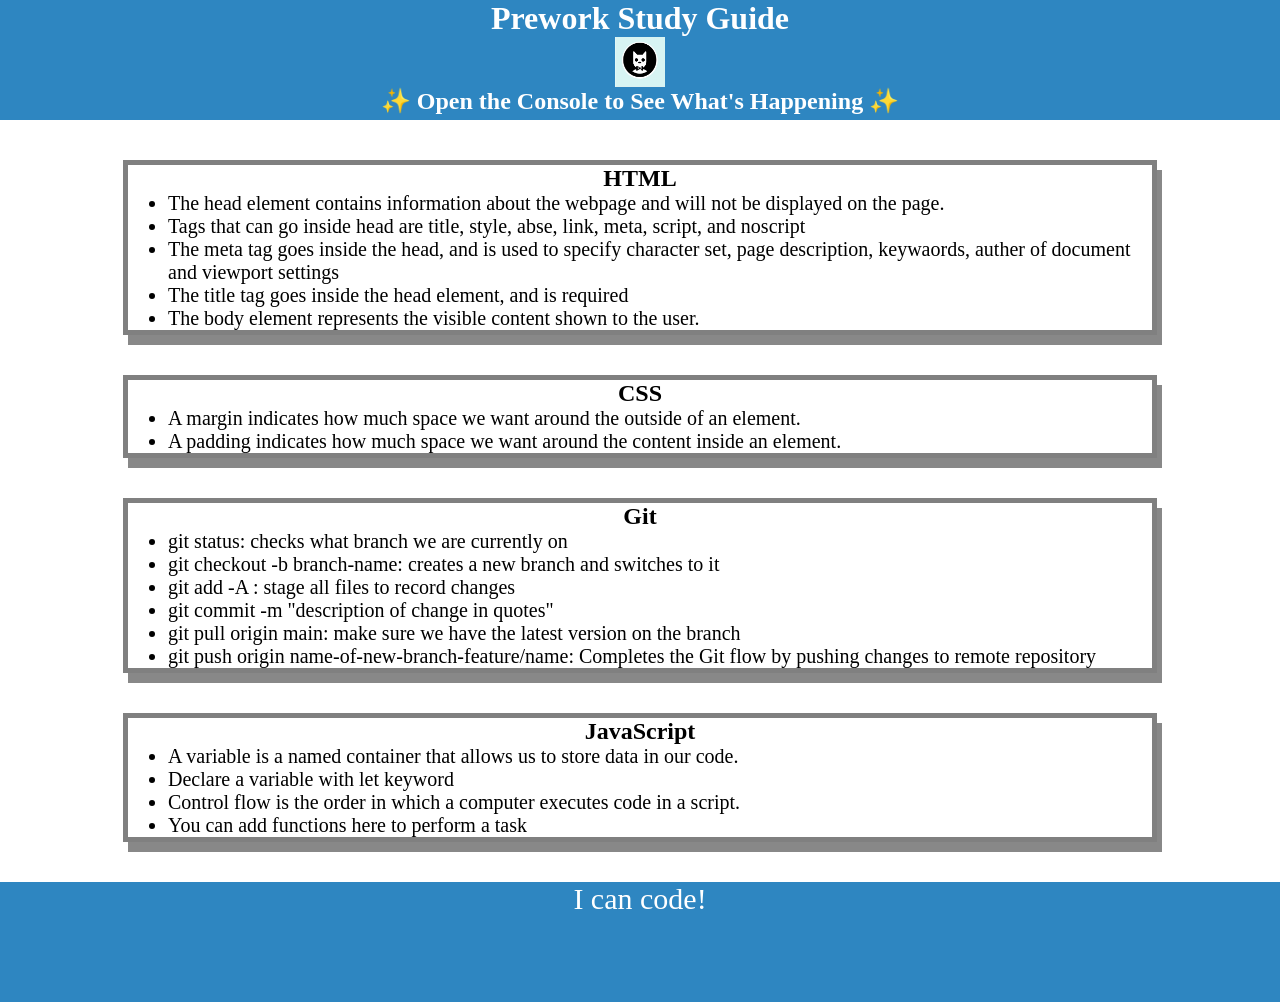
<file: index.html>
<!DOCTYPE html>
<html lang="en">
  <head>
    <meta charset="UTF-8" />
    <meta http-equiv="X-UA-Compatible" content="IE=edge" />
    <meta name="viewport" content="width=device-width, initial-scale=1.0" />
    <link rel="stylesheet" href="./assets/style.css">
    <title>Prework Study Guide</title>
  </head>
  <body>
    <header id="top">
      <h1>Prework Study Guide</h1>
      <img src="./assets/bowtie-cat.png" alt="Profile image of cat wearing a bow tie." />
      <h2>✨ Open the Console to See What's Happening ✨</h2>
    </header>
    <main>
      <section class="card" id="html-section">
        <h2>HTML</h2>
        <ul>
          <li>The head element contains information about the webpage and will not be displayed on the page.</li>
          <li>Tags that can go inside head are title, style, abse, link, meta, script, and noscript</li>
          <li>The meta tag goes inside the head, and is used to specify character set, page description, keywaords, auther of document and viewport settings</li>
          <li>The title tag goes inside the head element, and is required</li>
          <li>The body element represents the visible content shown to the user.</li>
        </ul>
      </section>
   
      <section class="card" id="css-section">
        <h2>CSS</h2>
        <ul>
          <li>A margin indicates how much space we want around the outside of an element.</li>
          <li>A padding indicates how much space we want around the content inside an element.</li>
        </ul>
      </section>
   
      <section class="card" id="git-section">
        <h2>Git</h2>
        <ul>
          <li>git status: checks what branch we are currently on</li>
          <li>git checkout -b branch-name: creates a new branch and switches to it</li>
          <li>git add -A : stage all files to record changes</li>
          <li>git commit -m "description of change in quotes"</li>
          <li>git pull origin main: make sure we have the latest version on the branch</li>
          <li>git push origin name-of-new-branch-feature/name: Completes the Git flow by pushing changes to remote repository</li>
        </ul>
      </section>
   
      <section class="card" id="javascript-section">
        <h2>JavaScript</h2>
        <ul>
          <li>A variable is a named container that allows us to store data in our code.</li>
          <li>Declare a variable with let keyword</li>
          <li>Control flow is the order in which a computer executes code in a script.</li>
          <li>You can add functions here to perform a task</li>
        </ul>
      </section>
    </main>

    <footer>
      <p>I can code!</p>
    </footer>
    <script src="./assets/script.js"></script>
  </body>
</html>
</file>
<file: assets/style.css>
* {
    margin: 0;
    padding: 0;
}

header,
footer {
    width: 100%;
    height: 120px;
    background-color: #2E86C1;
    color: white;
}

h1,
h2 {
    text-align: center;
}

img {
    display: block;
    height: 50px;
    width: 50px;
    margin-left: auto;
    margin-right: auto;
}

ul {
    padding-left: 40px;
    font-size: 20px;
}

p {
    text-align: center;
    font-size: 30px;
  }

.card {
    width: 80%;
    margin: 40px auto;
    border: 5px solid gray;
    box-shadow: 5px 10px #888888;
  }
</file>
